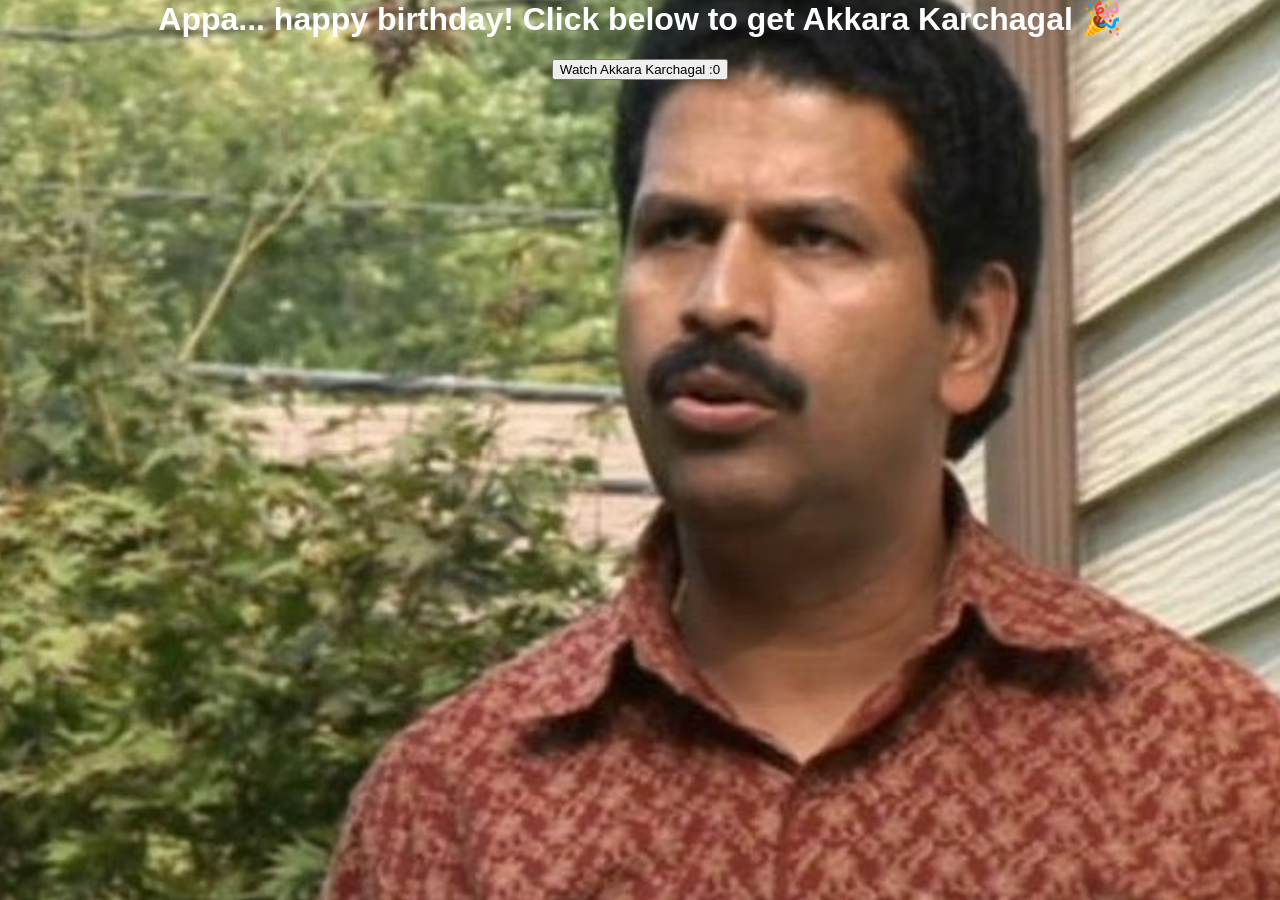
<file: All Projects/New folder (2)/index.html>
<head>
  <meta charset="UTF-8">
  <title>Background Image Test</title>
  <link rel="stylesheet" href="style.css">
<!DOCTYPE html>
<html lang="en">
<head>
  <meta charset="UTF-8">
  <title>Random YouTube Redirect</title>
  <link rel="stylesheet" href="style.css"> <!-- Make sure style.css is present -->
</head>
<body>
  <h1>Appa... happy birthday! Click below to get Akkara Karchagal 🎉</h1>
  <button onclick="goToRandomVideo()">Watch Akkara Karchagal :0</button>

  <script>
    const videos = [
      { id: 'C3zJFqhbP_Y', time: 68 },   
      { id: 'JrsFiqWvOHU', time: 842 },  
      { id: 'Y4dpwcZaGVM', time: 365 },  
      { id: 'JsUTpSlrMyw', time: 5 }     
      
    ];

    function goToRandomVideo() {
      const randomIndex = Math.floor(Math.random() * videos.length);
      const video = videos[randomIndex];
      const url = `https://www.youtube.com/watch?v=${video.id}&t=${video.time}s`;
      window.location.href = url;
    }
  </script>
</body>
</html>
</file>
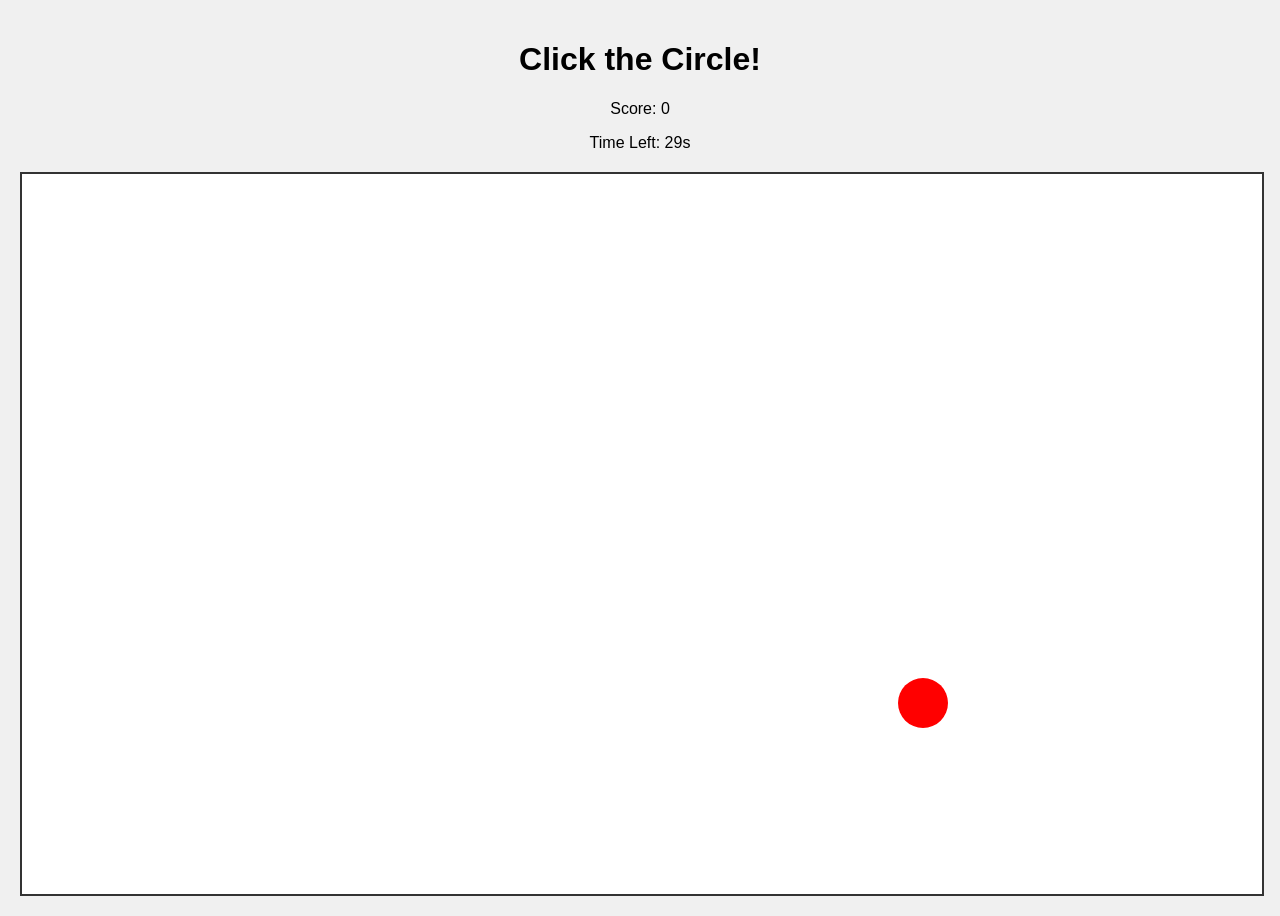
<file: All Projects/New folder (3)/index.html>
<!DOCTYPE html>
<html lang="en">
<head>
  <meta charset="UTF-8">
  <title>Click the Circle Game</title>
  <link rel="stylesheet" href="style.css">
</head>
<body>
  <h1>Click the Circle!</h1>
  <p>Score: <span id="score">0</span></p>
  <p>Time Left: <span id="time">30</span>s</p>
  <div id="game-area"></div>

  <script src="script.js"></script>
</body>
</html>
</file>
<file: All Projects/New folder (2)/style.css>
body {
  background-image: url('george\ thekkum.jpg');
  background-size: cover;
  background-repeat: no-repeat;
  background-position: center;
  height: 100vh;
  margin: 0;
  font-family: sans-serif;
  color: rgb(255, 255, 255);
  text-align: center;
}
</file>
<file: All Projects/New folder (3)/style.css>
body {
  font-family: sans-serif;
  text-align: center;
  background-color: #f0f0f0;
  margin: 0;
  padding: 20px;
}

#game-area {
  width: 100%;
  height: 80vh;
  position: relative;
  background-color: #ffffff;
  border: 2px solid #333;
  margin-top: 20px;
  overflow: hidden;
}

.circle {
  width: 50px;
  height: 50px;
  background-color: red;
  border-radius: 50%;
  position: absolute;
  cursor: pointer;
}
</file>
